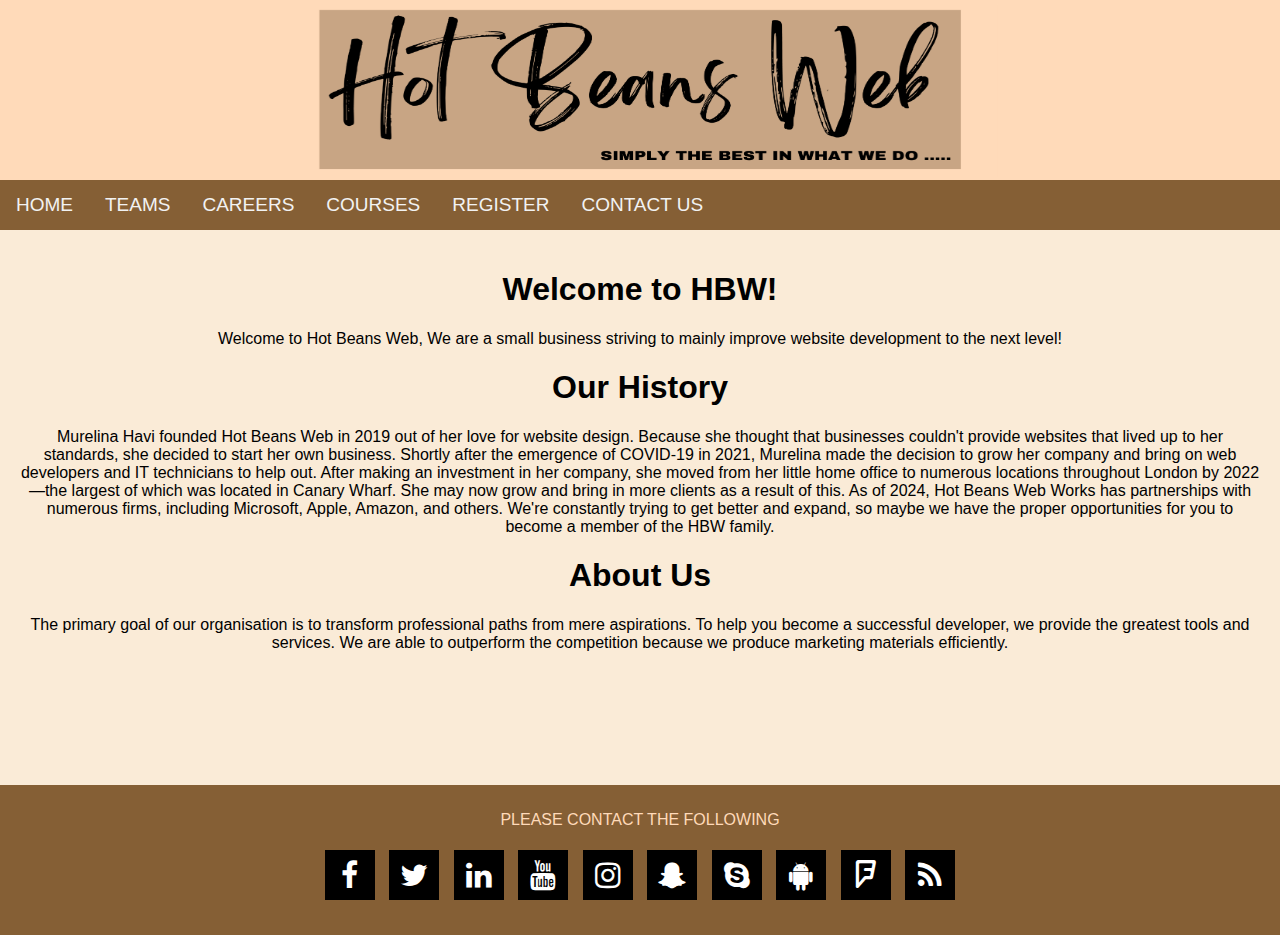
<file: index.html>
<!DOCTYPE html>
<html lang="en">
<head>
<title>CSS Template</title>
<meta charset="utf-8">
<meta name="viewport" content="width=device-width, initial-scale=1">
<link rel="stylesheet" href="https://cdnjs.cloudflare.com/ajax/libs/font-awesome/4.7.0/css/font-awesome.min.css">
<link rel="stylesheet" href="content.css">	
<style>
</style>
</head>
<body>
<div class="title"><img src="title.png" width="715" height="173" alt=""/></div>
<div class="topnav" align="center">
  <a href="index.html">HOME</a>
  <a href="teams.html">TEAMS</a>
  <a href="career.html">CAREERS</a>
  <a href="courses.html">COURSES</a>
  <a href="register.html">REGISTER</a>
  <a href="contact us.html">CONTACT US</a>
</div>

<div class="content">
  <h1>Welcome to HBW!</h1>
  <div>
    <div>
      <div></div>
    </div>
  </div>
  <div>
    <p>Welcome to Hot Beans Web, We are a small business striving to mainly improve website development to the next level!</p>
  </div>
  <div>
    <div></div>
  </div>
  <h1>Our History</h1>
  <p>Murelina Havi founded Hot Beans Web in 2019 out of her love for website design. Because she thought that businesses couldn't provide websites that lived up to her standards, she decided to start her own business. Shortly after the emergence of COVID-19 in 2021, Murelina made the decision to grow her company and bring on web developers and IT technicians to help out. After making an investment in her company, she moved from her little home office to numerous locations throughout London by 2022—the largest of which was located in Canary Wharf. She may now grow and bring in more clients as a result of this. As of 2024, Hot Beans Web Works has partnerships with numerous firms, including Microsoft, Apple, Amazon, and others. We're constantly trying to get better and expand, so maybe we have the proper opportunities for you to become a member of the HBW family.</p>
  <h1>About Us</h1>
  <p>The primary goal of our organisation is to transform professional paths from mere aspirations. To help you become a successful developer, we provide the greatest tools and services. We are able to outperform the competition because we produce marketing materials efficiently.</p>
  
  
  <p>&nbsp;</p>
</div>

<div class="footer">
<p style="color: #FFDAB9">PLEASE CONTACT THE FOLLOWING</p>
 <a href="https://en-gb.facebook.com/" class="fa fa-facebook" target="_blank"></a>
<a href="https://twitter.com/?lang=en" class="fa fa-twitter" target="_blank"></a>
<a href="https://uk.linkedin.com/" class="fa fa-linkedin" target="_blank"></a>
<a href="https://www.youtube.com/" class="fa fa-youtube" target="_blank"></a>
<a href="https://www.instagram.com/" class="fa fa-instagram" target="_blank"></a>
<a href="https://www.snapchat.com/" class="fa fa-snapchat-ghost" target="_blank"></a>
<a href="https://www.skype.com/en/" class="fa fa-skype" target="_blank"></a>
<a href="https://www.android.com/intl/en_uk/" class="fa fa-android" target="_blank"></a>
<a href="https://foursquare.com/" class="fa fa-foursquare" target="_blank"></a>
<a href="https://rss.com/" class="fa fa-rss" target="_blank"></a>
</div>

</body>
</html>
</file>
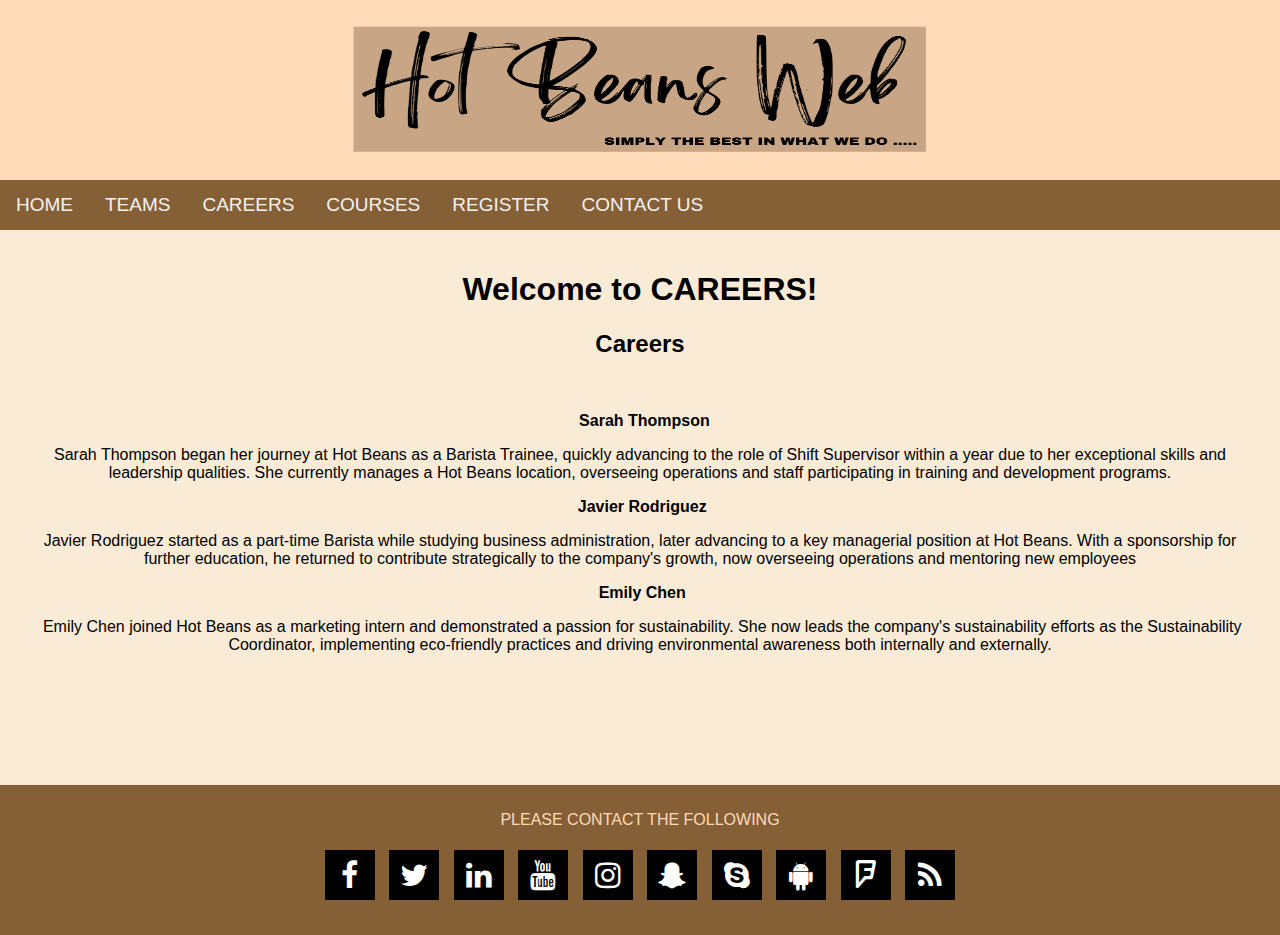
<file: career.html>
<!DOCTYPE html>
<html lang="en">
<head>
<title>CSS Template</title>
<meta charset="utf-8">
<meta name="viewport" content="width=device-width, initial-scale=1">
<link rel="stylesheet" href="https://cdnjs.cloudflare.com/ajax/libs/font-awesome/4.7.0/css/font-awesome.min.css">
<link rel="stylesheet" href="content.css">	
<style>
</style>
</head>
<body>
<div class="title"><img src="title.png" width="638" height="136" alt=""/></div>
<div class="topnav" align="center">
  <a href="index.html">HOME</a>
  <a href="teams.html">TEAMS</a>
  <a href="career.html">CAREERS</a>
  <a href="courses.html">COURSES</a>
  <a href="register.html">REGISTER</a>
  <a href="contact us.html">CONTACT US</a>
</div>

<div class="content">
  <h1>Welcome to CAREERS!</h1>
  <div>
    <div>
      <div></div>
    </div>
  </div>
  <div>
    <h2>Careers</h2>
    <p>&nbsp;</p>
   
    <p>&nbsp;<strong> Sarah Thompson</strong></p>
    <p>Sarah Thompson began her journey at Hot Beans as a Barista Trainee, quickly advancing to the role of Shift Supervisor within a year due to her exceptional skills and leadership qualities. She currently manages a Hot Beans location, overseeing operations and staff participating in training and development programs.</p>
<p><strong>&nbsp;Javier Rodriguez</strong></p>
<p>Javier Rodriguez started as a part-time Barista while studying business administration, later advancing to a key managerial position at Hot Beans. With a sponsorship for further education, he returned to contribute strategically to the company's growth, now overseeing operations and mentoring new employees</p>
    <p><strong>&nbsp;Emily Chen</strong></p>
<p>&nbsp;Emily Chen joined Hot Beans as a marketing intern and demonstrated a passion for sustainability. She now leads the company's sustainability efforts as the Sustainability Coordinator, implementing eco-friendly practices and driving environmental awareness both internally and externally.</p>
  </div>
</div>

<div class="footer">
<p style="color: #FFDAB9">PLEASE CONTACT THE FOLLOWING</p>
 <a href="https://en-gb.facebook.com/" class="fa fa-facebook" target="_blank"></a>
<a href="https://twitter.com/?lang=en" class="fa fa-twitter" target="_blank"></a>
<a href="https://uk.linkedin.com/" class="fa fa-linkedin" target="_blank"></a>
<a href="https://www.youtube.com/" class="fa fa-youtube" target="_blank"></a>
<a href="https://www.instagram.com/" class="fa fa-instagram" target="_blank"></a>
<a href="https://www.snapchat.com/" class="fa fa-snapchat-ghost" target="_blank"></a>
<a href="https://www.skype.com/en/" class="fa fa-skype" target="_blank"></a>
<a href="https://www.android.com/intl/en_uk/" class="fa fa-android" target="_blank"></a>
<a href="https://foursquare.com/" class="fa fa-foursquare" target="_blank"></a>
<a href="https://rss.com/" class="fa fa-rss" target="_blank"></a>
</div>

</body>
</html>
</file>
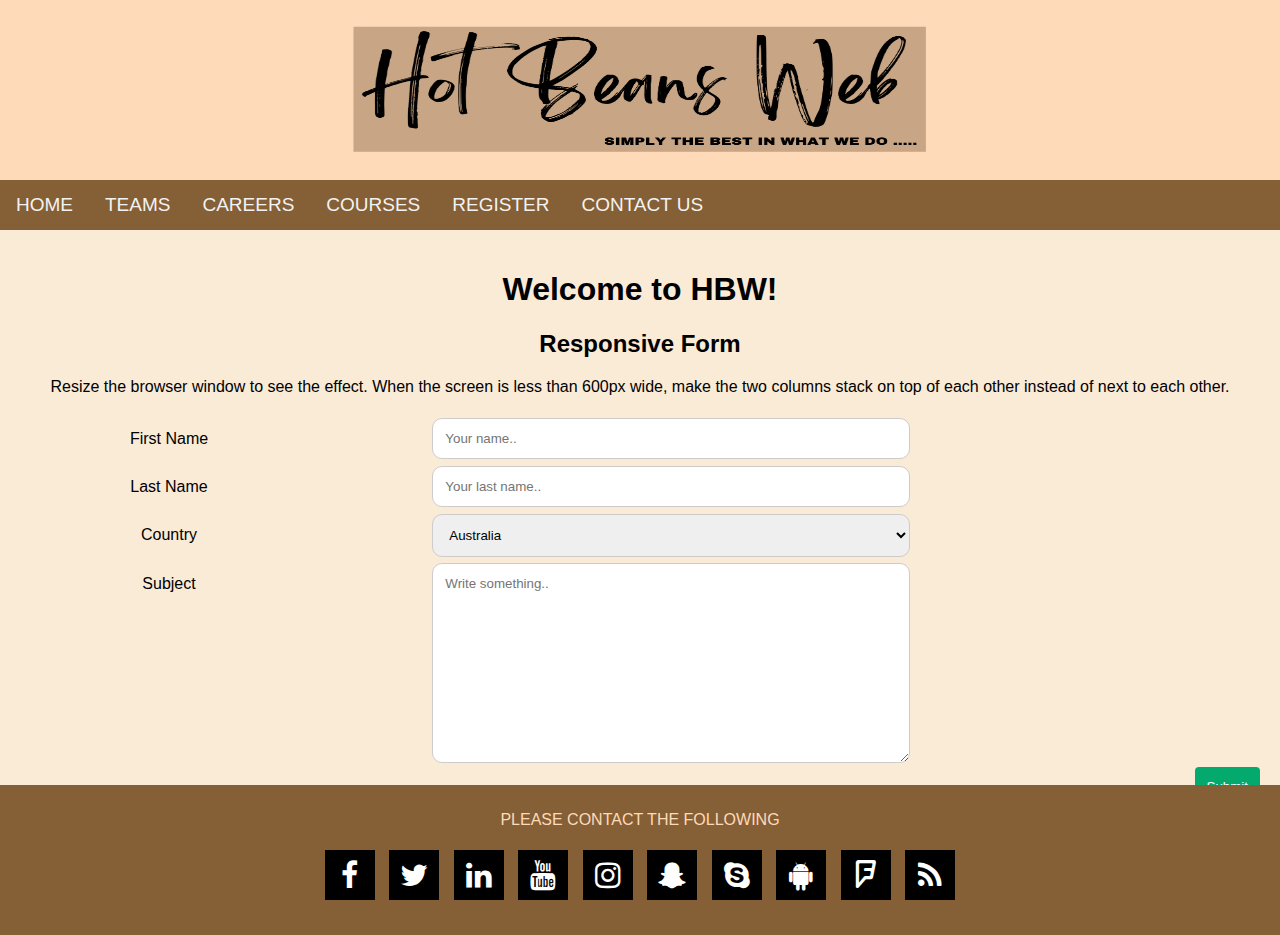
<file: contact us.html>
<!DOCTYPE html>
<html lang="en">
<head>
<title>CSS Template</title>
<meta charset="utf-8">
<meta name="viewport" content="width=device-width, initial-scale=1">
<link rel="stylesheet" href="https://cdnjs.cloudflare.com/ajax/libs/font-awesome/4.7.0/css/font-awesome.min.css">
<link rel="stylesheet" href="content.css">	
<style>
* {
  box-sizing: border-box;
}

input[type=text], select, textarea {
  width: 70%;
  padding: 12px;
  border: 1px solid #ccc;
  border-radius: 10px;
  resize: vertical;
}

label {
  padding: 12px 12px 12px 0;
  display: inline-block;
}

input[type=submit] {
  background-color: #04AA6D;
  color: white;
  padding: 12px;
  border: none;
  border-radius: 4px;
  cursor: pointer;
  float: right;
}

input[type=submit]:hover {
  background-color: #45a049;
}

.container {
  border-radius: 5px;
  background-color: #f2f2f2;
  padding: 20px;
}

.col-25 {
  float: left;
  width: 25%;
  margin-top: 6px;
}

.col-75 {
  float: left;
  width: 55%;
  margin-top: 6px;
}

/* Clear floats after the columns */
.row:after {
  content: "";
  display: table;
  clear: both;
}

/* Responsive layout - when the screen is less than 600px wide, make the two columns stack on top of each other instead of next to each other */
@media screen and (max-width: 600px) {
  .col-25, .col-75, input[type=submit] {
    width: 100%;
    margin-top: 0;
  }
}
</style>
</head>
<body>
<div class="title"><img src="title.png" width="638" height="136" alt=""/></div>
<div class="topnav" align="center">
  <a href="index.html">HOME</a>
  <a href="teams.html">TEAMS</a>
  <a href="career.html">CAREERS</a>
  <a href="courses.html">COURSES</a>
  <a href="register.html">REGISTER</a>
  <a href="contact us.html">CONTACT US</a>
</div>

<div class="content">
  <h1>Welcome to HBW!</h1>
  <div>
    <div>
      <div></div>
    </div>
  </div>
  <div>
    <p><h2>Responsive Form</h2>
<p>Resize the browser window to see the effect. When the screen is less than 600px wide, make the two columns stack on top of each other instead of next to each other.</p>
  <form action="/action_page.php">
    <div class="row">
      <div class="col-25">
        <label for="fname">First Name</label>
      </div>
      <div class="col-75">
        <input name="firstname" type="text" required="required" id="fname" placeholder="Your name..">
      </div>
    </div>
    <div class="row">
      <div class="col-25">
        <label for="lname">Last Name</label>
      </div>
      <div class="col-75">
        <input name="lastname" type="text" required="required" id="lname" placeholder="Your last name..">
      </div>
    </div>
    <div class="row">
      <div class="col-25">
        <label for="country">Country</label>
      </div>
      <div class="col-75">
        <select name="country" required="required" id="country">
          <option value="australia">Australia</option>
          <option value="canada">Canada</option>
          <option value="usa">USA</option>
        </select>
      </div>
    </div>
    <div class="row">
      <div class="col-25">
        <label for="subject">Subject</label>
      </div>
      <div class="col-75">
        <textarea name="subject" required="required" id="subject" style="height:200px" placeholder="Write something.."></textarea>
      </div>
    </div>
    <div class="row">
      <input type="submit" value="Submit">
    </div>
  </form>
</p>
  </div>
  <div>
    <div></div>
  </div>
</div>

<div class="footer">
<p style="color: #FFDAB9">PLEASE CONTACT THE FOLLOWING</p>
 <a href="https://en-gb.facebook.com/" class="fa fa-facebook" target="_blank"></a>
<a href="https://twitter.com/?lang=en" class="fa fa-twitter" target="_blank"></a>
<a href="https://uk.linkedin.com/" class="fa fa-linkedin" target="_blank"></a>
<a href="https://www.youtube.com/" class="fa fa-youtube" target="_blank"></a>
<a href="https://www.instagram.com/" class="fa fa-instagram" target="_blank"></a>
<a href="https://www.snapchat.com/" class="fa fa-snapchat-ghost" target="_blank"></a>
<a href="https://www.skype.com/en/" class="fa fa-skype" target="_blank"></a>
<a href="https://www.android.com/intl/en_uk/" class="fa fa-android" target="_blank"></a>
<a href="https://foursquare.com/" class="fa fa-foursquare" target="_blank"></a>
<a href="https://rss.com/" class="fa fa-rss" target="_blank"></a>
</div>

</body>
</html>
</file>
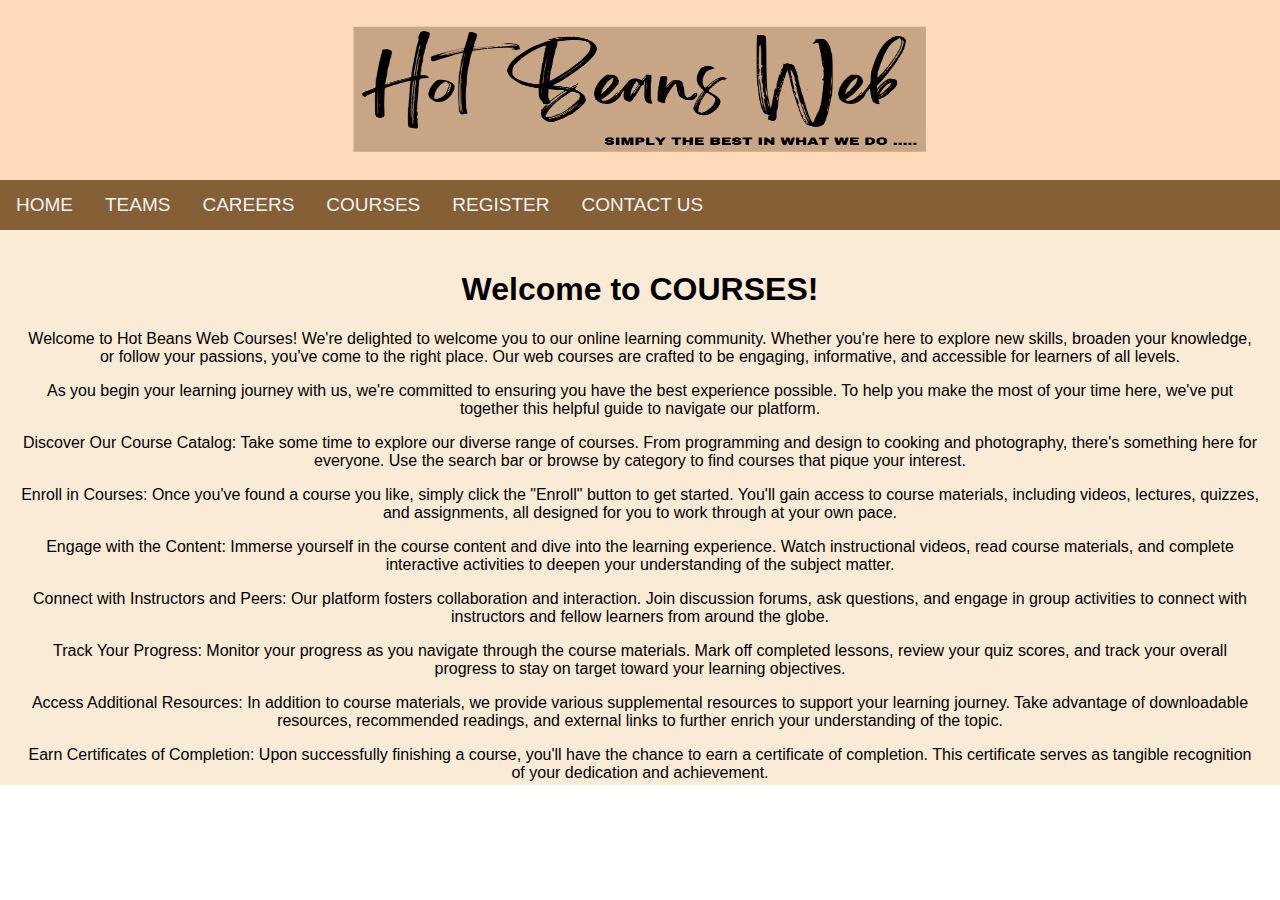
<file: courses.html>
<!DOCTYPE html>
<html lang="en">
<head>
<title>CSS Template</title>
<meta charset="utf-8">
<meta name="viewport" content="width=device-width, initial-scale=1">
<link rel="stylesheet" href="https://cdnjs.cloudflare.com/ajax/libs/font-awesome/4.7.0/css/font-awesome.min.css">
<link rel="stylesheet" href="content.css">	
<style>
</style>
</head>
<body>
<div class="title"><img src="title.png" width="638" height="136" alt=""/></div>
<div class="topnav" align="center">
  <a href="index.html">HOME</a>
  <a href="teams.html">TEAMS</a>
  <a href="career.html">CAREERS</a>
  <a href="courses.html">COURSES</a>
  <a href="register.html">REGISTER</a>
  <a href="contact us.html">CONTACT US</a>
</div>

<div class="content">
  <h1>Welcome to COURSES!</h1>
  <div>
    <div>
      <div></div>
    </div>
  </div>
  <div>
    <p>Welcome to Hot Beans Web Courses! We're delighted to welcome you to our online learning community. Whether you're here to explore new skills, broaden your knowledge, or follow your passions, you've come to the right place. Our web courses are crafted to be engaging, informative, and accessible for learners of all levels.</p>
    <p>As you begin your learning journey with us, we're committed to ensuring you have the best experience possible. To help you make the most of your time here, we've put together this helpful guide to navigate our platform.</p>
    <p>Discover Our Course Catalog: Take some time to explore our diverse range of courses. From programming and design to cooking and photography, there's something here for everyone. Use the search bar or browse by category to find courses that pique your interest.</p>
    <p>Enroll in Courses: Once you've found a course you like, simply click the &quot;Enroll&quot; button to get started. You'll gain access to course materials, including videos, lectures, quizzes, and assignments, all designed for you to work through at your own pace.</p>
    <p>Engage with the Content: Immerse yourself in the course content and dive into the learning experience. Watch instructional videos, read course materials, and complete interactive activities to deepen your understanding of the subject matter.</p>
    <p>Connect with Instructors and Peers: Our platform fosters collaboration and interaction. Join discussion forums, ask questions, and engage in group activities to connect with instructors and fellow learners from around the globe.</p>
    <p>Track Your Progress: Monitor your progress as you navigate through the course materials. Mark off completed lessons, review your quiz scores, and track your overall progress to stay on target toward your learning objectives.</p>
    <p>Access Additional Resources: In addition to course materials, we provide various supplemental resources to support your learning journey. Take advantage of downloadable resources, recommended readings, and external links to further enrich your understanding of the topic.</p>
    <p>Earn Certificates of Completion: Upon successfully finishing a course, you'll have the chance to earn a certificate of completion. This certificate serves as tangible recognition of your dedication and achievement.</p>
    <p>Provide Feedback: We value your feedback! After completing a course, take a moment to share your thoughts on your learning experience. Your input helps us enhance our courses and better serve our learners.</p>
    <p>We're thrilled to embark on this learning journey with you. Whether you're seeking to gain new skills, advance your career, or simply follow your passions, Hot Beans Web Courses is here to support you every step of the way. Let's dive in and get started!</p>
	  <a href="https://generalassemb.ly/students/courses?formatShortCourses=true>Visit our homepage</a>
    <h4>&nbsp;</h4>
    <p><br>
    </p>
    <p>&nbsp;</p>
  </div>
</div>

<div class="footer">
<p style="color: #FFDAB9">PLEASE CONTACT THE FOLLOWING</p>
 <a href="https://en-gb.facebook.com/" class="fa fa-facebook" target="_blank"></a>
<a href="https://twitter.com/?lang=en" class="fa fa-twitter" target="_blank"></a>
<a href="https://uk.linkedin.com/" class="fa fa-linkedin" target="_blank"></a>
<a href="https://www.youtube.com/" class="fa fa-youtube" target="_blank"></a>
<a href="https://www.instagram.com/" class="fa fa-instagram" target="_blank"></a>
<a href="https://www.snapchat.com/" class="fa fa-snapchat-ghost" target="_blank"></a>
<a href="https://www.skype.com/en/" class="fa fa-skype" target="_blank"></a>
<a href="https://www.android.com/intl/en_uk/" class="fa fa-android" target="_blank"></a>
<a href="https://foursquare.com/" class="fa fa-foursquare" target="_blank"></a>
<a href="https://rss.com/" class="fa fa-rss" target="_blank"></a>
</div>

</body>
</html>
</file>
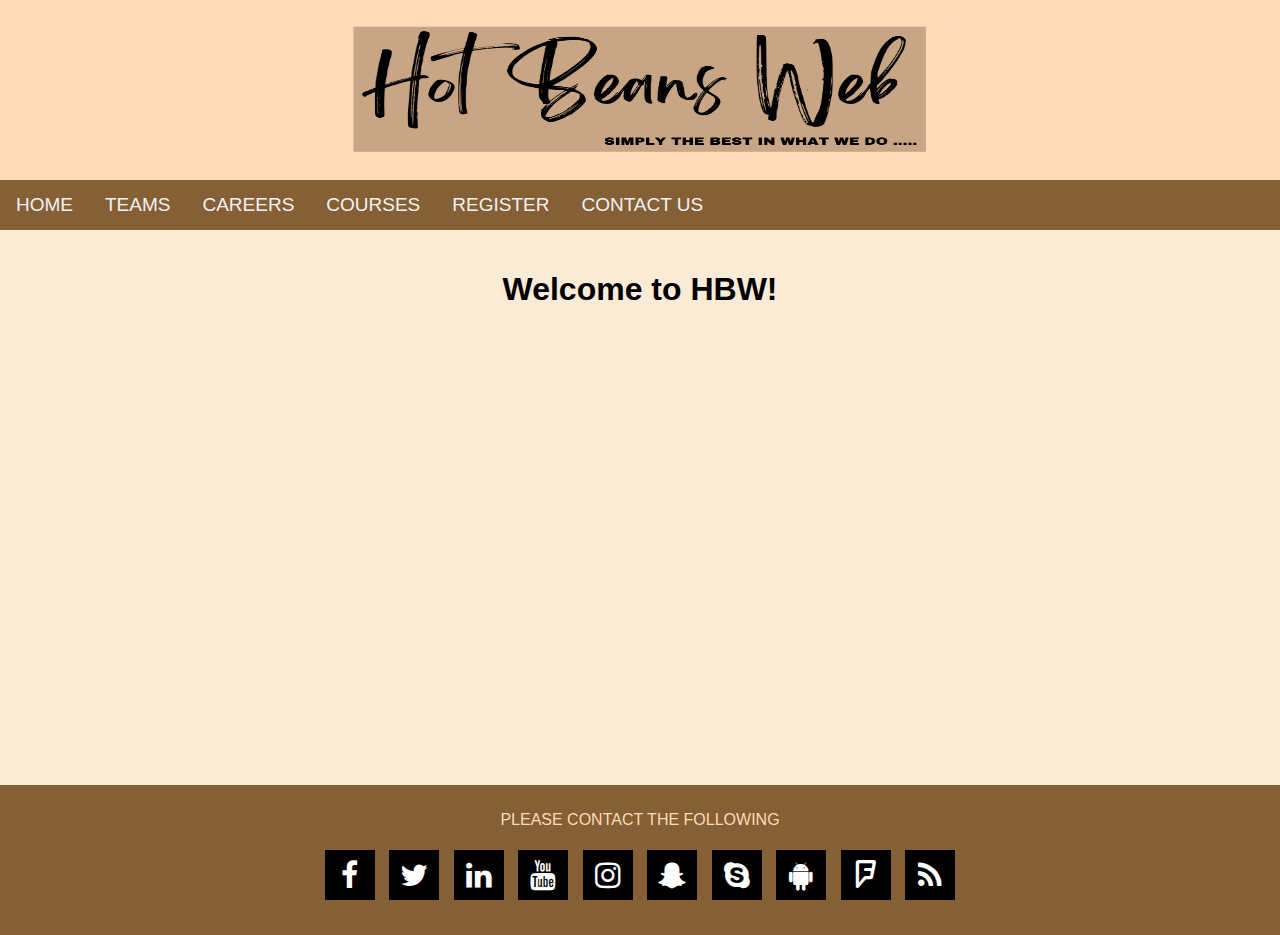
<file: register.html>
<!DOCTYPE html>
<html lang="en">
<head>
<title>CSS Template</title>
<meta charset="utf-8">
<meta name="viewport" content="width=device-width, initial-scale=1">
<link rel="stylesheet" href="https://cdnjs.cloudflare.com/ajax/libs/font-awesome/4.7.0/css/font-awesome.min.css">
<link rel="stylesheet" href="content.css">	
<style>
</style>
</head>
<body>
<div class="title"><img src="title.png" width="638" height="136" alt=""/></div>
<div class="topnav" align="center">
  <a href="index.html">HOME</a>
  <a href="teams.html">TEAMS</a>
  <a href="career.html">CAREERS</a>
  <a href="courses.html">COURSES</a>
  <a href="register.html">REGISTER</a>
  <a href="contact us.html">CONTACT US</a>
</div>

<div class="content">
  <h1>Welcome to HBW!</h1>
  <div>
    <div>
      <div></div>
    </div>
  </div>
  <div>
    <p>&nbsp;</p>
  </div>
  <div>
    <div></div>
  </div>
</div>

<div class="footer">
<p style="color: #FFDAB9">PLEASE CONTACT THE FOLLOWING</p>
 <a href="https://en-gb.facebook.com/" class="fa fa-facebook" target="_blank"></a>
<a href="https://twitter.com/?lang=en" class="fa fa-twitter" target="_blank"></a>
<a href="https://uk.linkedin.com/" class="fa fa-linkedin" target="_blank"></a>
<a href="https://www.youtube.com/" class="fa fa-youtube" target="_blank"></a>
<a href="https://www.instagram.com/" class="fa fa-instagram" target="_blank"></a>
<a href="https://www.snapchat.com/" class="fa fa-snapchat-ghost" target="_blank"></a>
<a href="https://www.skype.com/en/" class="fa fa-skype" target="_blank"></a>
<a href="https://www.android.com/intl/en_uk/" class="fa fa-android" target="_blank"></a>
<a href="https://foursquare.com/" class="fa fa-foursquare" target="_blank"></a>
<a href="https://rss.com/" class="fa fa-rss" target="_blank"></a>
</div>

</body>
</html>
</file>
<file: content.css>
* {
  box-sizing: border-box;
  font-family: Arial, Helvetica, sans-serif;
}

body {
  margin: 0;
  font-family: Arial, Helvetica, sans-serif;
}
.title {
  overflow: hidden;
  background-color: #FFDAB9;
  text-align: center;
  display: flex;
  flex-direction: column;
  justify-content: center;
  align-items: center;
  height: 180px;

}
/* Style the top navigation bar */
.topnav {
  overflow: hidden;
  background-color: #855F35;
  font-size: 19px;
}

/* Style the topnav links */
.topnav a {
  float: left;
  display: block;
  color: #f2f2f2;
  text-align: center;
  padding: 14px 16px;
  text-decoration: none;
}

/* Change color on hover */
.topnav a:hover {
  background-color: #ddd;
  color: #855F35;
}

/* Style the content */
.content {
  background-color: antiquewhite;
  padding: 20px;
  height: 555px; /* Should be removed. Only for demonstration */
  text-align: center;
  flex-direction: column;
  justify-content: center;
  overflow: scroll;
}

/* Style the footer */
.footer {
  background-color: #855F35;
  padding: 10px;
  height: 150px;
  text-align: center;
  flex-direction: column;
  justify-content: center;
}

.fa {
  padding: 10px;
  font-size: 30px;
  width: 50px;
  height:50px;
  text-align: center;
  text-decoration: none;
  margin: 5px 5px;
}

.fa:hover {
    opacity: 0.7;
}

.fa-facebook {
  background: black;
  color: white;
}

.fa-twitter {
  background: black;
  color: white;
}

.fa-linkedin {
  background: black;
  color: white;
}

.fa-youtube {
  background: black;
  color: white;
}

.fa-instagram {
  background: black;
  color: white;
}

.fa-snapchat-ghost {
  background: black;
  color: white;
  text-shadow: -1px 0 black, 0 1px black, 1px 0 black, 0 -1px black;
}

.fa-skype {
  background: black;
  color: white;
}

.fa-android {
  background: black;
  color: white;
}


.fa-foursquare {
  background: black;
  color: white;
}


.fa-rss {
  background: black;
  color: white;
}
</file>
